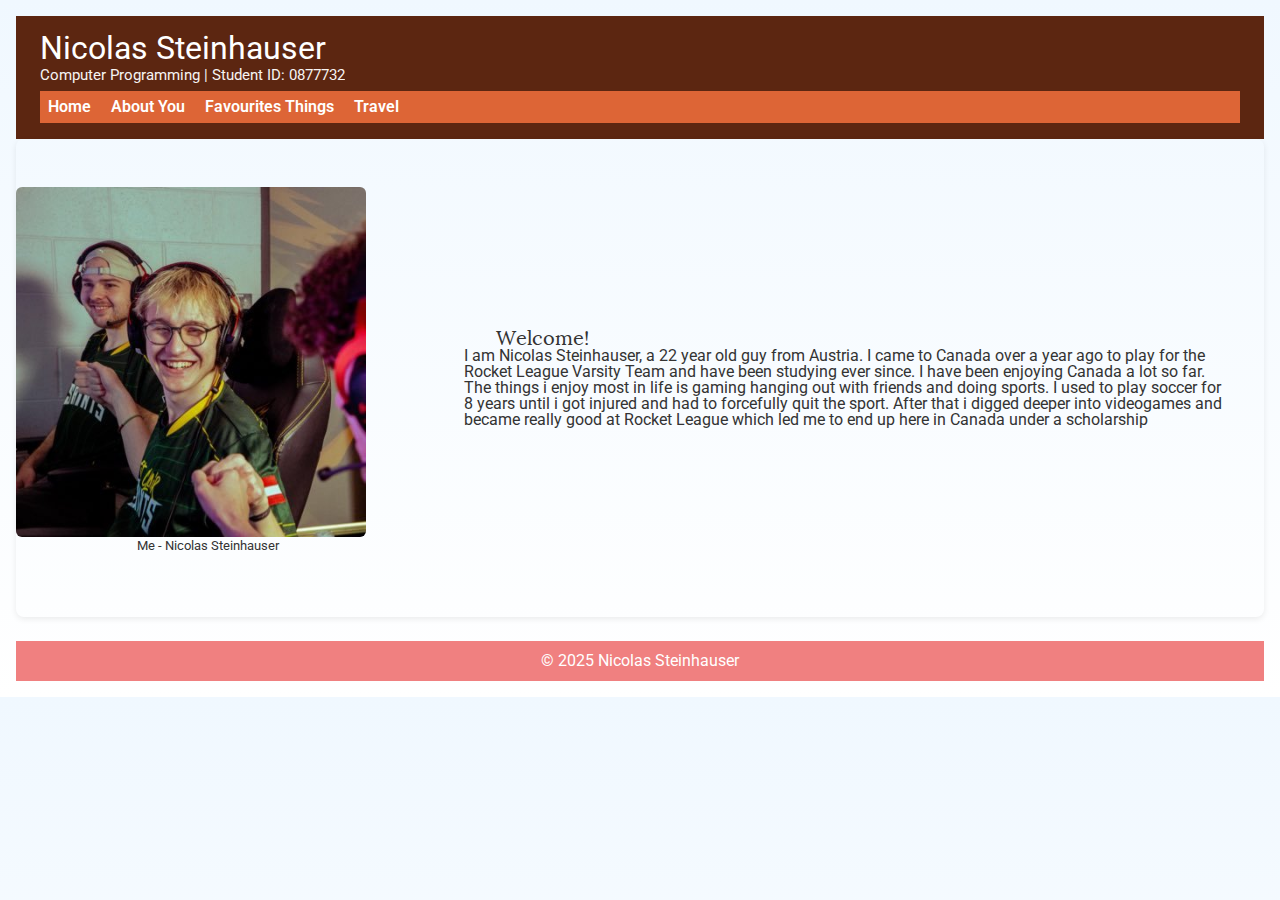
<file: index.html>
<!DOCTYPE html>
<html lang="en">
<head>
    <meta charset="UTF-8">
    <meta name="viewport" content="width=device-width, initial-scale=1.0">
    <title>Home</title>

    <link href="https://fonts.googleapis.com/css2?family=Roboto:wght@300;400;700&display=swap" rel="stylesheet">

    <link rel="stylesheet" href="CSS/cssreset.css">
    <link rel="stylesheet" href="CSS/style.css">
</head>
<body>
    <header>
        <h1>Nicolas Steinhauser</h1>
        <p>Computer Programming | Student ID: 0877732</p>
        <nav>
            <a href="index.html">Home</a>
            <a href="AboutYou/about.html">About You</a>
            <a href="FavouriteThings/favourites.html">Favourites Things</a>
            <a href="TravelPage/travel.html">Travel</a>
        </nav>
    </header>

    <main>
        <article>
            <figure>
                <img src="images/PictureofMe.jpg" alt="Picture of Nicolas Steinhauser">
                <figcaption>Me - Nicolas Steinhauser</figcaption>
            </figure>
            <section>
                <h2>Welcome!</h2>
                <p>I am Nicolas Steinhauser, a 22 year old guy from Austria. I came to Canada over a year ago to play for the Rocket League Varsity Team and have been studying ever since. I have been enjoying Canada a lot so far. </p>
                <p>The things i enjoy most in life is gaming hanging out with friends and doing sports. I used to play soccer for 8 years until i got injured and had to forcefully quit the sport. After that i digged deeper into videogames and became really good at Rocket League which led me to end up here in Canada under a scholarship</p>
            </section>
        </article>
    </main>

    <footer>
        <p>&copy; 2025 Nicolas Steinhauser</p>
    </footer>
</body>
</html>
</file>
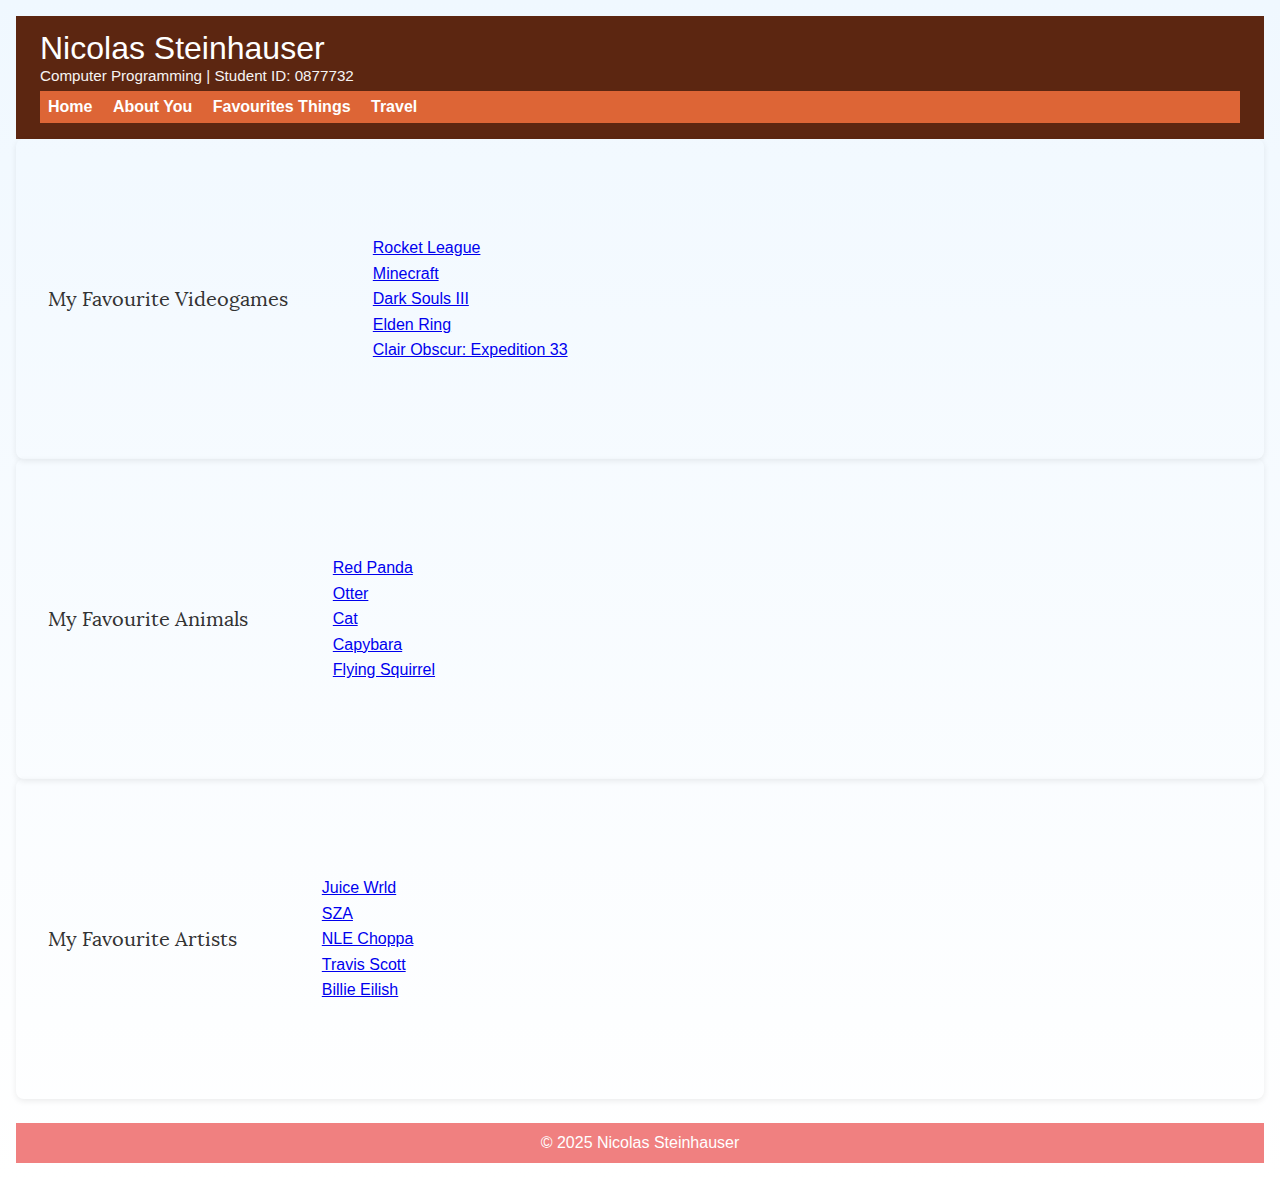
<file: FavouriteThings/favourites.html>
<!DOCTYPE html>
<html lang="en">
<head>
    <meta charset="UTF-8">
    <meta name="viewport" content="width=device-width, initial-scale=1.0">
    <title>Favourite Things</title>

    <link rel="stylesheet" href="../CSS/cssreset.css">
    <link rel="stylesheet" href="../CSS/style.css">

</head>
<body>
    <header>
        <h1>Nicolas Steinhauser</h1>
        <p>Computer Programming | Student ID: 0877732</p>
        <nav>
            <a href="../index.html">Home</a>
            <a href="../AboutYou/about.html">About You</a>
            <a href="../FavouriteThings/favourites.html">Favourites Things</a>
            <a href="../TravelPage/travel.html">Travel</a>
        </nav>
    </header>
    <main>
        <article>
            <h2>My Favourite Videogames</h2>
            <ol>
                <li><a href="https://en.wikipedia.org/wiki/Rocket_League">Rocket League</a></li>
                <li><a href="https://en.wikipedia.org/wiki/Minecraft">Minecraft</a></li>
                <li><a href="https://en.wikipedia.org/wiki/Dark_Souls_III">Dark Souls III</a></li>
                <li><a href="https://en.wikipedia.org/wiki/Elden_Ring">Elden Ring</a></li>
                <li><a href="https://en.wikipedia.org/wiki/Clair_Obscur:_Expedition_33">Clair Obscur: Expedition 33</a></li>
            </ol>
        </article>
        <article>
            <h2>My Favourite Animals</h2>
            <ol>
                <li><a href="https://en.wikipedia.org/wiki/Red_panda">Red Panda</a></li>
                <li><a href="https://en.wikipedia.org/wiki/Otter">Otter</a></li>
                <li><a href="https://en.wikipedia.org/wiki/Cat">Cat</a></li>
                <li><a href="https://en.wikipedia.org/wiki/Capybara">Capybara</a></li>
                <li><a href="https://en.wikipedia.org/wiki/Flying_squirrel">Flying Squirrel</a></li>
            </ol>

        </article>
        <article>
            <h2>My Favourite Artists</h2>
            <ol>
                <li><a href="https://en.wikipedia.org/wiki/Juice_Wrld">Juice Wrld</a></li>
                <li><a href="https://en.wikipedia.org/wiki/SZA">SZA</a></li>
                <li><a href="https://en.wikipedia.org/wiki/NLE_Choppa">NLE Choppa</a></li>
                <li><a href="https://en.wikipedia.org/wiki/Travis_Scott">Travis Scott</a></li>
                <li><a href="https://en.wikipedia.org/wiki/Billie_Eilish">Billie Eilish</a></li>
            </ol>

        </article>
    </main>

    <footer>
        <p>&copy; 2025 Nicolas Steinhauser</p>
    </footer>
</body>
</html>
</file>
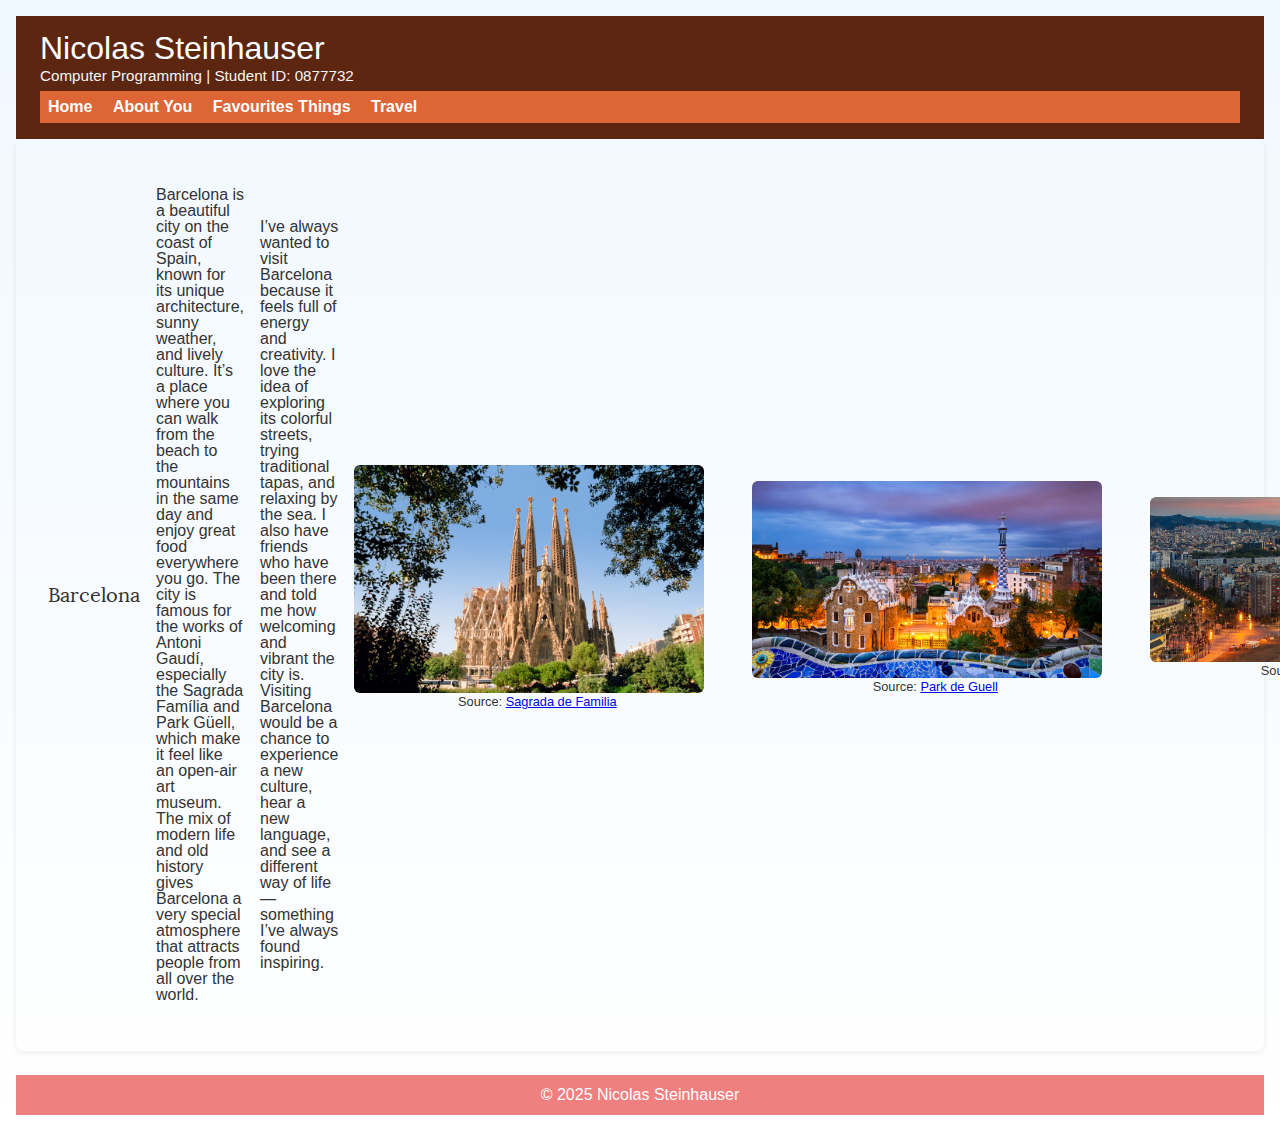
<file: TravelPage/travel.html>
<!DOCTYPE html>
<html lang="en">
<head>
    <meta charset="UTF-8">
    <meta name="viewport" content="width=device-width, initial-scale=1.0">
    <title>Travel Page</title>

    <link rel="stylesheet" href="../CSS/cssreset.css">
    <link rel="stylesheet" href="../CSS/style.css">

</head>
<body>
    <header>
        <h1>Nicolas Steinhauser</h1>
        <p>Computer Programming | Student ID: 0877732</p>
        <nav>
            <a href="../index.html">Home</a>
            <a href="../AboutYou/about.html">About You</a>
            <a href="../FavouriteThings/favourites.html">Favourites Things</a>
            <a href="../TravelPage/travel.html">Travel</a>
        </nav>
    </header>
    <main>
        <article>
        <h2>Barcelona</h2>

        <p>Barcelona is a beautiful city on the coast of Spain, known for its unique architecture, sunny weather, and lively culture. It’s a place where you can walk from the beach to the mountains in the same day and enjoy great food everywhere you go. The city is famous for the works of Antoni Gaudí, especially the Sagrada Família and Park Güell, which make it feel like an open-air art museum. The mix of modern life and old history gives Barcelona a very special atmosphere that attracts people from all over the world.</p>
        <p>I’ve always wanted to visit Barcelona because it feels full of energy and creativity. I love the idea of exploring its colorful streets, trying traditional tapas, and relaxing by the sea. I also have friends who have been there and told me how welcoming and vibrant the city is. Visiting Barcelona would be a chance to experience a new culture, hear a new language, and see a different way of life — something I’ve always found inspiring.</p>

        <figure>
        <img src="images/Barcelona1.jpg" alt="Sagrada de Familia">
        <figcaption>Source: <a href="https://www.ricksteves.com/watch-read-listen/read/articles/barcelona-vibrant-and-spirited">Sagrada de Familia</a></figcaption>
        </figure>


        <figure>
        <img src="images/Barcelona2.jpg" alt="Park de Guell">
        <figcaption>Source: <a href="https://www.klook.com/destination/c108-barcelona/">Park de Guell</a>
        </figcaption>
        </figure>


        <figure>
        <img src="images/Barcelona3.jpg" alt="Barcelona Beach">
        <figcaption>Source: <a href="https://www.tripadvisor.ca/Attractions-g1969684-Activities-Province_of_Barcelona_Catalonia.html">Barcelona Beach</a>
        </figcaption>
        </figure>
        </article>
    </main>

    <footer>
        <p>&copy; 2025 Nicolas Steinhauser</p>
    </footer>
</body>
</html>
</file>
<file: CSS/style.css>
/*=============================================
  Name: Nicolas Steinhauser
  Student Number: 0877732
  Assignment: Project #1 – Personal Website
  Last Modified: October 22, 2025

  Colour Guide:
  #5c2611  – Dark header background
  #333333  – Body text
  rgb(221, 101, 54) – Navigation background
  white – Text and footer background
  lightcoral – Headings border & footer background
==============================================*/

/*==============================
  FONT
==============================*/

@font-face {
    font-family: 'Lora';
    src: url('../fonts/lora-variablefont_wght-webfont.ttf') format('ttf'),
         url('../fonts/lora-variablefont_wght-webfont.woff') format('woff'),
         url('../fonts/lora-variablefont_wght-webfont.woff2') format('woff2');
    font-weight: 400;
}           


/*==============================
  GLOBAL STYLES
==============================*/

body {
    font-family: 'Roboto', Arial, sans-serif;
    color: #333333;
    padding: 1rem; 
    background: linear-gradient(180deg, rgba(240,248,255,1), rgba(255,255,255,1)); /* gradient requirement, and uses rgba (rgb variant) */
}

/*==============================
  HEADER & NAVIGATION
==============================*/

header{
    background: #5c2611;
    color: white;
    padding: 1rem 1.5rem;
}

header h1 {
    font-family: 'MyHeadingFont', 'Roboto', sans-serif; 
    font-size: 2rem;
    margin-bottom: 0.25rem;
}

header p {
    font-size: 0.95rem;
    opacity: 0.95;
}

nav {
    margin-top: 0.5rem;
    background: rgb(221, 101, 54); 
    padding: 0.5rem;
}

nav a {
    color: white;
    text-decoration: none;
    margin-right: 1rem;
    font-weight: 600;
}

/*==============================
  MAIN CONTENT
==============================*/


article{
    display: flex;
    align-items: center;
    gap: 1rem;
    border-radius: 8px;
    box-shadow: 0 2px 6px rgba(0,0,0,0.08);
    padding-top: 3rem;
    padding-bottom: 3rem;
}

figure {
  flex: 1; 
  margin: 0 1rem 1rem 0;               
}

figure img {
    width: 350px;
    height: auto;
    margin-right: 1rem;
    border-radius: 6px;

}

figcaption {
    text-align: center;
    font-size: 0.8em;
}

section {
    flex: 2;
    margin: 2rem;
}                

h2 {
    clear: both; 
    font-family: 'Lora', sans-serif;
    font-size: 1.25rem;
    margin-left: 2rem;
}

ol {
margin-left: 1rem; 
padding-left: 1rem;
padding: 3rem;
}

li {
    padding: 0.3rem;
}

/*==============================
  FOOTER
==============================*/

footer {
    margin-top: 1.5rem;
    padding: 0.75rem;
    text-align: center;
    background: lightcoral;
    color: white;
}

/*==============================
  MEDIA QUERIES
==============================*/

/* Responsive: stack layout on small screens */
@media (max-width: 640px) {
    figure img { float: none; width: 100%; margin-right: 0; margin-bottom: 0.5rem; }
}
</file>
<file: CSS/cssreset.css>
html, body, div, span, applet, object, iframe,
h1, h2, h3, h4, h5, h6, p, blockquote, pre,
a, abbr, acronym, address, big, cite, code,
del, dfn, em, img, ins, kbd, q, s, samp,
small, strike, strong, sub, sup, tt, var,
b, u, i, center,
dl, dt, dd, ol, ul, li,
fieldset, form, label, legend,
table, caption, tbody, tfoot, thead, tr, th, td,
article, aside, canvas, details, embed, 
figure, figcaption, footer, header, hgroup, 
menu, nav, output, ruby, section, summary,
time, mark, audio, video {
	margin: 0;
	padding: 0;
	border: 0;
	font-size: 100%;
	font: inherit;
	vertical-align: baseline;
}
/* HTML5 display-role reset for older browsers */
article, aside, details, figcaption, figure, 
footer, header, hgroup, menu, nav, section {
	display: block;
}
body {
	line-height: 1;
}
ol, ul {
	list-style: none;
}
blockquote, q {
	quotes: none;
}
blockquote:before, blockquote:after,
q:before, q:after {
	content: '';
	content: none;
}
table {
	border-collapse: collapse;
	border-spacing: 0;
}
</file>
